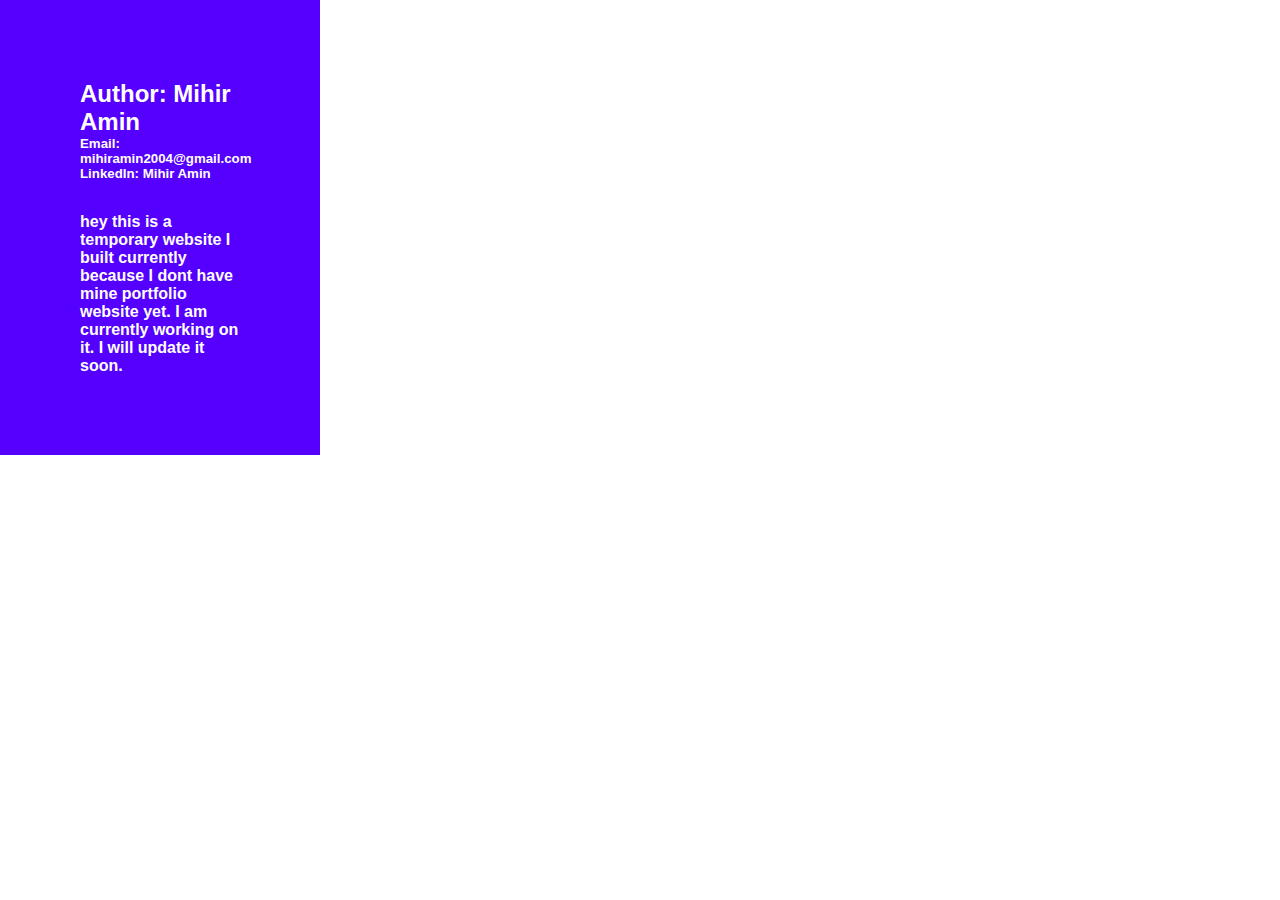
<file: index.html>
<!DOCTYPE html>
<html lang="en">
<head>
    <meta charset="UTF-8">
    <meta name="viewport" content="width=device-width, initial-scale=1.0">
    <meta name="google-site-verification" content="iZQe5iIMGm4bPPmKW09NUbucWLlHbUBlJq47siUjBt8" />
    <meta name="google-site-verification" content="D0CKlzW-4iLDtCYqkTU7KP5JZOZqGTzIRW6gLeb7z0g" />
    <link rel="stylesheet" href="style.css">
    <title>Mihir Amin</title>
</head>
<body>
    <div class="container">
        <h2>Author: Mihir Amin</h2>
        <h5>Email: <a href="mailto:mihiramin2004@gmail.com">mihiramin2004@gmail.com</a></h5>
        <h5>LinkedIn: <a href="https://www.linkedin.com/in/mihiramin13/">Mihir Amin</a></h5>
        <p class="containerText">
            hey this is a temporary website I built currently because I dont have mine portfolio website yet. I am currently working on it. I will update it soon.
        </p>
    </div>
</body>
</html>
</file>
<file: style.css>
*{
    margin: 0;
    padding: 0;
    box-sizing: border-box;
    font-family: 'Poppins', sans-serif;
}
html{
    display: flex;
    flex-direction: column;
    justify-content: center;
    align-self: center;
}
a{
    text-decoration: none;
    color: white;
}

.container {
    padding: 5em;
    background: #5500ff;
    width: 25vw;
    display: flex;
    flex-direction: column;
    justify-content: center;
    align-self: center;
    color: white;
}
.containerText {
    padding-top: 2em;
    font-weight: 700;
}
</file>
